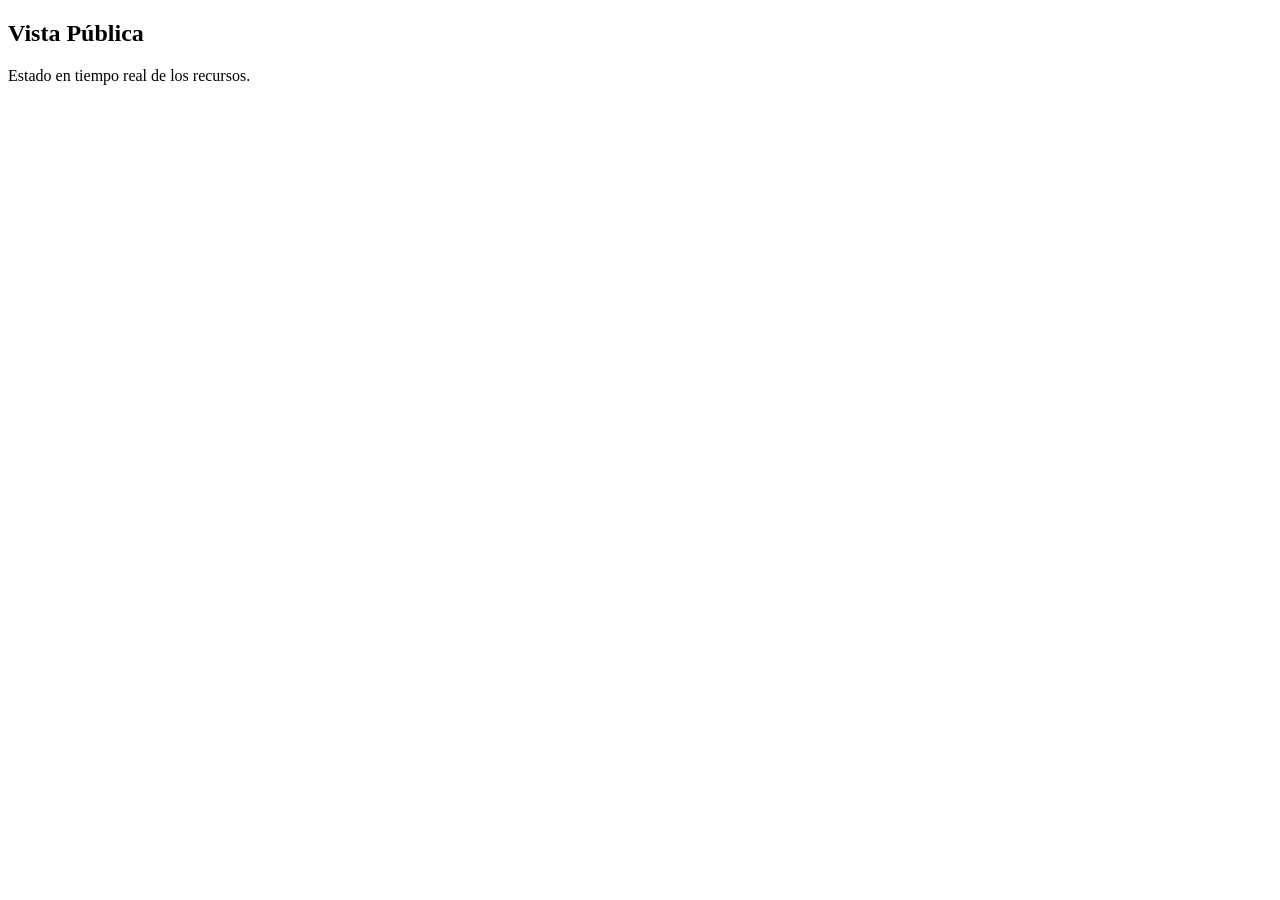
<file: public/index.html>
<!DOCTYPE html>
<html lang="es">

<head>
    <meta charset="UTF-8">
    <title>Vista Pública</title>

    <link rel="stylesheet" href="https://unpkg.com/leaflet@1.9.e>
        body { margin:0; background:#111; color:white; font-family:Arial; }
        #layout { display:flex; height:100vh; }
        #sidebar { width:300px; background:#1f1f1f; padding:15px; overflow-y:auto; }
        #map { flex:1; background:black; }
        
        .vehicle-label {
            display:inline-block;
            padding:4px 10px;
            color:white;
            font-weight:bold;
            border-radius:12px;
            border:1px solid rgba(0,0,0,0.35);
            box-shadow:0 1px 4px rgba(0,0,0,0.45);
            white-space:nowrap;
            font-size:13px;
        }
        .vehicle-label-red { background:#dc3545; }
        .vehicle-label-yellow { background:#ffc107; color:black; }
        .vehicle-label-green { background:#28a745; }
        .vehicle-label-blue { background:#007bff; }
        .vehicle-label-gray { background:#6c757d; }
    </style>
</head>

<body>

<div id="layout">

    <div id="sidebar">
        <h2>Vista Pública</h2>
        <p>Estado en tiempo real de los recursos.</p>

        <div id="vehicleList" style="margin-top:20px;"></div>
    </div>

    <div id="map"></div>

</div>

<!-- Leaflet REAL -->
<script src="https://unpkg.com/leaflet@1.9.4/dist<!-- Supabase REAL -->
<script src="https://cdn.jsdelivr.net/npm/@supabase/supabase-js@2.39.pabase.js

<!-- Scripts del sistema -->
../scripts/supabaseClient.js</script>
<script src="../scripts/vehicles.js"></script>

</body>
</html>
</file>
